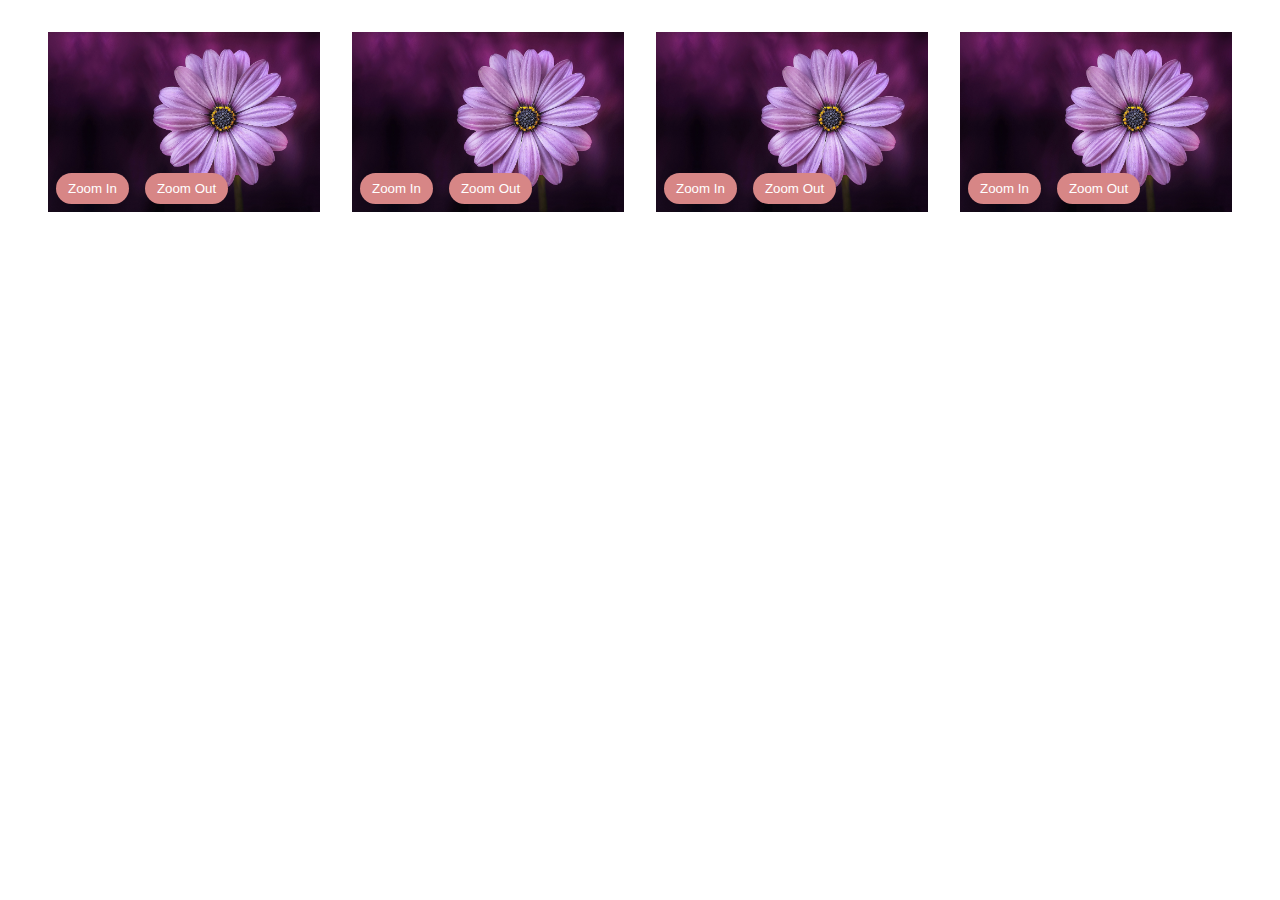
<file: app/index.html>
<!DOCTYPE html>
<html lang="en">

<head>
    <meta charset="UTF-8">
    <title>Image</title>
    <link rel="stylesheet" type="text/css" href="style.css">
</head>

<body>

    <div class="container">
        <div class="wrapper">
            <div class="main-block">
                <div class="image-block">
                    <img src="flower.jpg" id="flower1" alt="flower" />
                </div>
                <div class="btn-block">
                    <button type="button" onclick="zoomin('flower1')">Zoom In</button>
                    <button type="button" onclick="zoomout('flower1')">Zoom Out</button>
                </div>
            </div>
        </div>
        <div class="wrapper">
            <div class="main-block">
                <div class="image-block">
                    <img src="flower.jpg" id="flower2" alt="flower" />
                </div>
                <div class="btn-block">
                    <button type="button" onclick="zoomin('flower2')">Zoom In</button>
                    <button type="button" onclick="zoomout('flower2')">Zoom Out</button>
                </div>
            </div>
        </div>
        <div class="wrapper">
            <div class="main-block">
                <div class="image-block">
                    <img src="flower.jpg" id="flower3" alt="flower" />
                </div>
                <div class="btn-block">
                    <button type="button" onclick="zoomin('flower3')">Zoom In</button>
                    <button type="button" onclick="zoomout('flower3')">Zoom Out</button>
                </div>
            </div>
        </div>
        <div class="wrapper">
            <div class="main-block">
                <div class="image-block">
                    <img src="flower.jpg" id="flower4" alt="flower" />
                </div>
                <div class="btn-block">
                    <button type="button" onclick="zoomin('flower4')">Zoom In</button>
                    <button type="button" onclick="zoomout('flower4')">Zoom Out</button>
                </div>
            </div>
        </div>
    </div>

    <script type="text/javascript">
        function zoomin(flower) {
            console.log("zoom in")
            var myImg = document.getElementById(flower);
            var currWidth = myImg.clientWidth;
            if (currWidth == 500) {
                alert("Maximum zoom-in level reached.");
            } else {
                myImg.style.width = (currWidth + 50) + "px";
            }
        }
        function zoomout(flower) {
            console.log("zoom out")
            var myImg = document.getElementById(flower);
            var currWidth = myImg.clientWidth;
            if (currWidth == 50) {
                alert("Maximum zoom-out level reached.");
            } else {
                myImg.style.width = (currWidth - 50) + "px";
            }
        }
    </script>

</body>

</html>
</file>
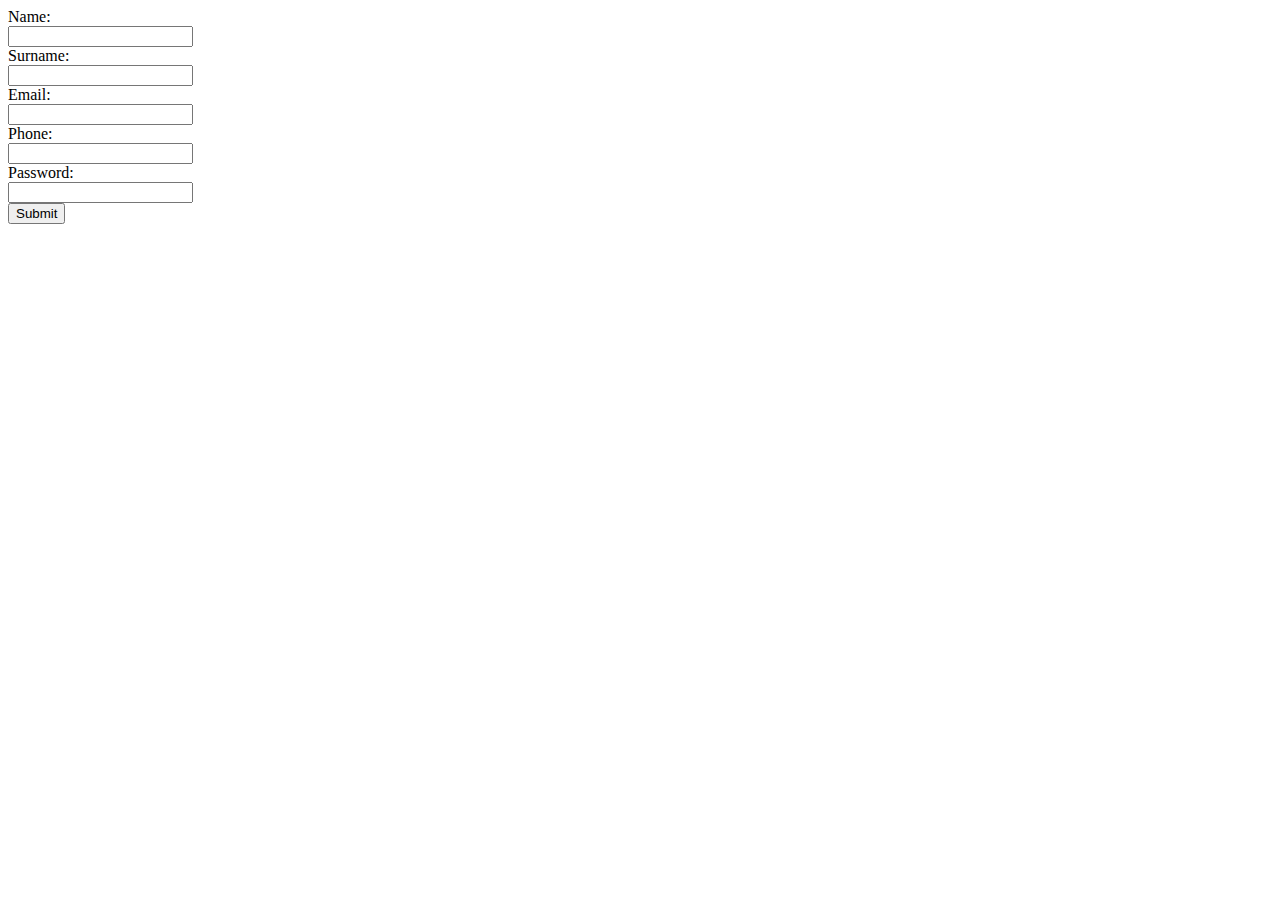
<file: app/form.html>
<!DOCTYPE html>
<html lang="en">

<head>
    <meta charset="UTF-8">
    <title>Form</title>
</head>

<body>

    <div>
        <form name="myForm" action="" onsubmit="return validateForm()" method="post">

            Name:<br>
            <input type="text" name="name" required>
            <br>

            Surname:<br>
            <input type="text" name="surname" required>
            <br>

            Email:<br>
            <input type="email" name="email" required>
            <br>

            Phone:<br>
            <input type="number" name="phone" required>
            <br>

            Password:<br>
            <input type="password" name="password" id="password" required onchange="handlePassword()">
            <br>

            <input type="submit" value="Submit">

        </form>
    </div>

    <script>

        function handlePassword() {
            let paswword = document.getElementById("password").value;
            console.log("==>", paswword)
            if (!/^(?=.*[0-9])(?=.*[!@#$%^&*])[a-zA-Z0-9!@#$%^&*]{8,16}$/.test(paswword)) {
                console.log("here in")
                alert("Password should be 8 charector long and must have special charector ")
            } else {
                alert("submitted successfully")
            }
        }

    </script>

</body>

</html>
</file>
<file: app/style.css>
.container {
    display: flex;
    flex-wrap: wrap;
    padding: 24px;
}
.wrapper {
    display: flex;
    margin-bottom: 24px;
    width: 25%;
}
.main-block {
    position: relative;
    padding: 0 16px;
    display: flex;
    justify-content: center;
    align-items: center;
}
.image-block {
    display: flex; 
    justify-content: center; 
    align-items: center;
    z-index: 1;
}
.image-block > img {
    width: 100%;
    height: auto;
}
.btn-block {
    display: flex;
    justify-content: flex-start;
    align-items: flex-end;
    z-index: 2;
    position: absolute;
    top: 0;
    right: 0;
    bottom: 0;
    left: 0;
    padding: 0 16px;
}
.btn-block > button {
    background-color: #D78686;
    border-radius: 99px;
    padding: 8px 12px;
    border: none;
    margin: 8px;
    color: #ffffff;
    cursor: pointer;
}
.btn-block > button:focus {
    outline: none;
}

/* css for mobile devices */
@media only screen and (max-width: 768px) {
    .wrapper {
        width: 100%;
    }
}

/* css for tablet */
@media only screen and (min-width: 768px) and (max-width: 992px) {
    .wrapper {
        width: 50%;
    }
}
</file>
